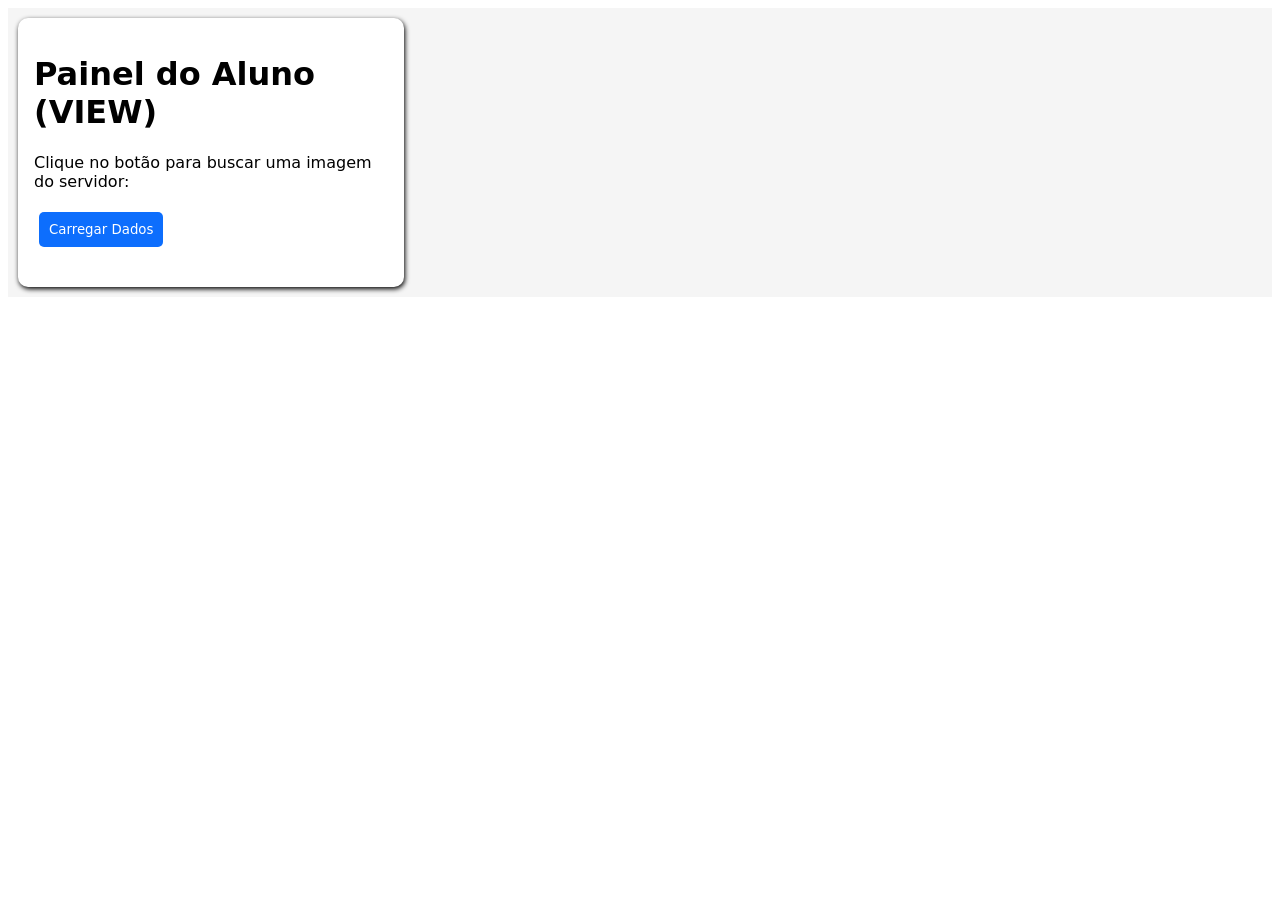
<file: Aula270826/template/index.html>
<!DOCTYPE html>
<html lang="en">
<head>
    <meta charset="UTF-8">
    <meta name="viewport" content="width=device-width, initial-scale=1.0">
    <link rel="stylesheet" href="./static/CSS/style.css">
    <title>Aula 27.08.2026</title>
</head>
<body>
    <div class="container">
        <div class="card">
            <div class="content">
                <h1><strong>Painel do Aluno (VIEW)</strong></h1>
                <p>Clique no botão para buscar uma imagem do servidor:</p>
                <button type="button" class="btn" onclick="buscarDados()">Carregar Dados</button>
                <h3 id="mensagem" style="color: #0e7490; margin-top: 15px;"></h3>
            </div>
        </div>
    </div>

    <script src="./static/JS/script.js"></script>
</body>
</html>
</file>
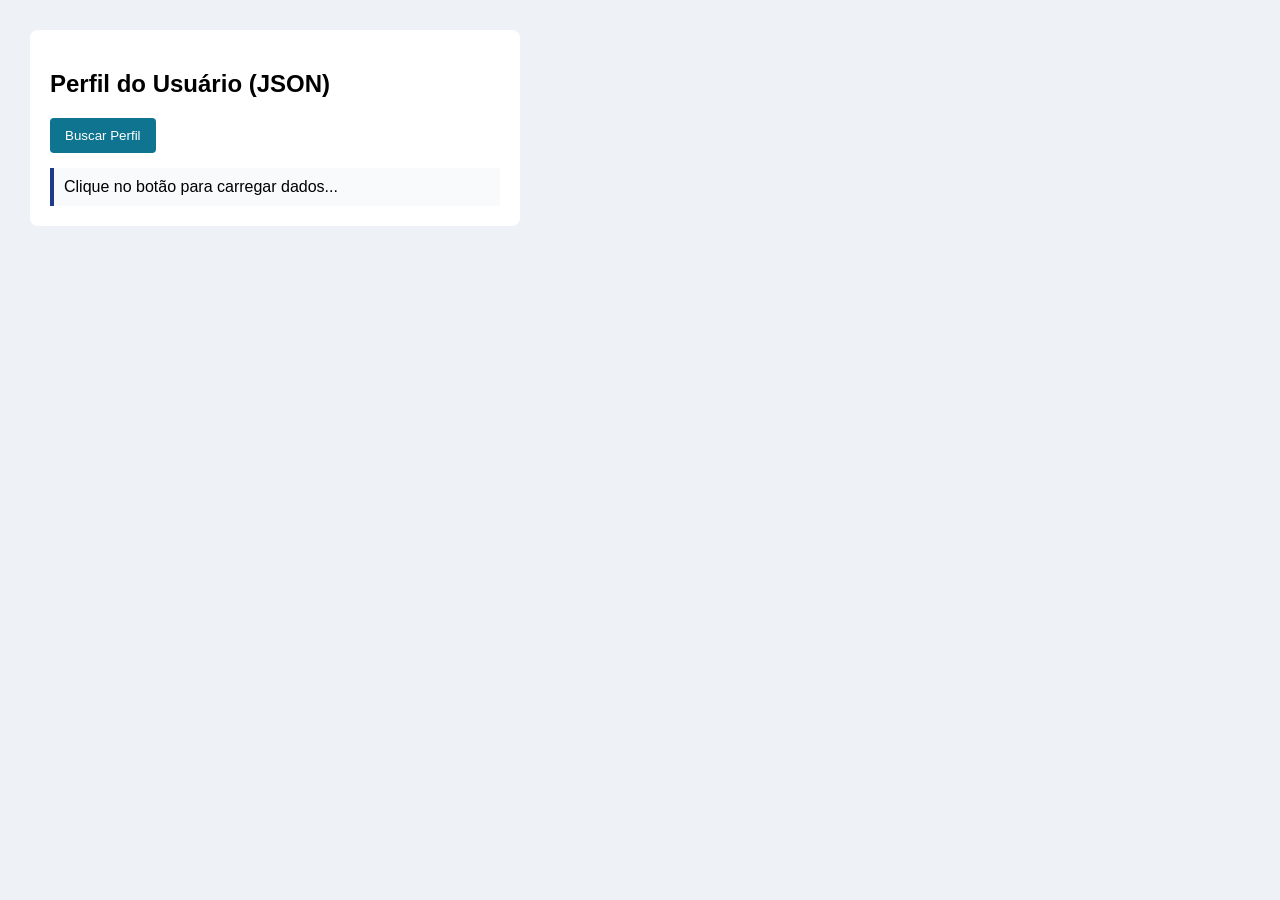
<file: Aula002/aula2.html>
<!DOCTYPE html>
<html lang="pt-br">
<head>
    <meta charset="UTF-8">
    <title>Aula 02 - Consumindo JSON</title>
    <style>
        body { font-family: Arial, sans-serif; margin: 30px; background: #eef2f7; }
        .card { background: white; padding: 20px; border-radius: 8px; max-width: 450px; }
        button { background: #0e7490; color: white; border: none; padding: 10px 15px; border-radius: 4px; cursor: pointer; }
        .resultado { margin-top: 15px; padding: 10px; background: #f8fafc; border-left: 4px solid #1e3a8a; }
    </style>
</head>
<body>
    <div class="card">
        <h2>Perfil do Usuário (JSON)</h2>
        <button onclick="carregarPerfil()">Buscar Perfil</button>
        <div id="dados" class="resultado">Clique no botão para carregar dados...</div>
    </div>

    <script>
        function carregarPerfil() {
            // Simulação de uma resposta JSON vinda do servidor
            const respostaServidor = '{"nome": "Lucas Silva", "curso": "Informática", "modulo": "3º Ano"}';
            
            // Convertendo a string JSON para um Objeto JavaScript real
            const usuario = JSON.parse(respostaServidor);
            
            // Atualizando a tela sem recarregar a página (Assíncrono)
            document.getElementById('dados').innerHTML = 
                '<b>Nome:</b> ' + usuario.nome + '<br>' +
                '<b>Curso:</b> ' + usuario.curso + '<br>' +
                '<b>Ano:</b> ' + usuario.modulo;
        }
    </script>
</body>
</html>
</file>
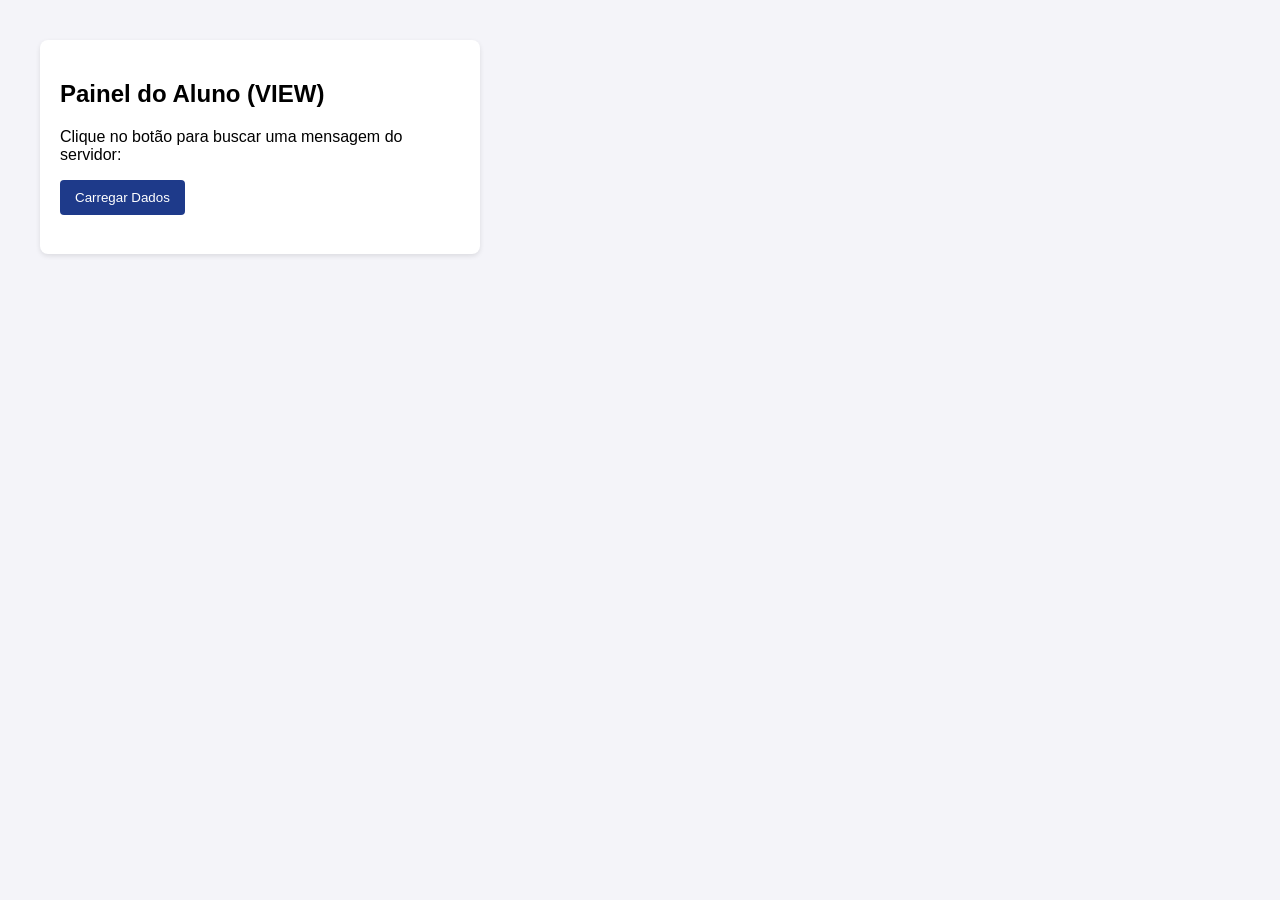
<file: Aula270826/template/romao.html>
<!DOCTYPE html>
<html lang="pt-br">
<head>
    <meta charset="UTF-8">
    <title>Minha Primeira Requisição - Web III</title>
    <style>
        body { font-family: Arial, sans-serif; margin: 40px; background: #f4f4f9; }
        .card { background: white; padding: 20px; border-radius: 8px; max-width: 400px; box-shadow: 0 2px 5px rgba(0,0,0,0.1); }
        button { background: #1e3a8a; color: white; border: none; padding: 10px 15px; border-radius: 4px; cursor: pointer; }
        button:hover { background: #0e7490; }
    </style>
</head>
<body>
    <div class="card">
        <h2>Painel do Aluno (VIEW)</h2>
        <p>Clique no botão para buscar uma mensagem do servidor:</p>
        <button onclick="buscarDados()">Carregar Dados</button>
        <h3 id="mensagem" style="color: #0e7490; margin-top: 15px;"></h3>
    </div>

    <script>
        function buscarDados() {
            // Simulado o Controller/Servidor respondendo:
            document.getElementById('mensagem').innerText = "✅ Conexão estabelecida com sucesso!";
        }
    </script>
</body>
</html>
</file>
<file: Aula270826/template/static/CSS/style.css>
*{
    font-family: system-ui, -apple-system, BlinkMacSystemFont, 'Segoe UI', Roboto, Oxygen, Ubuntu, Cantarell, 'Open Sans', 'Helvetica Neue', sans-serif;
}

.container{
    display: flex;
    flex-direction: row;
    flex: 1;
    gap: 1px;

    background-color: whitesmoke;

    padding: 5px;
}

.card{
    padding: 5px;
    margin: 5px;
    width: 30%;

    border-radius: 10px;
    box-shadow: 1px 2px 5px;

    background-color: white;
}

@media (max-width: 768px){
    .container{
        display: flex;
        flex-direction: column;
        flex: 1;
    }
}

.content{
    padding: 10px;
    margin: 1px;
}

.btn{
    padding: 10px;
    margin: 5px;
    cursor: pointer;

    border: none;
    border-radius: 5px;
    background-color: #0d6efd;
    color: white;
}

.btn:hover{
    background-color: #0b3f8d;
    transform: scale(1.05);
}
</file>
